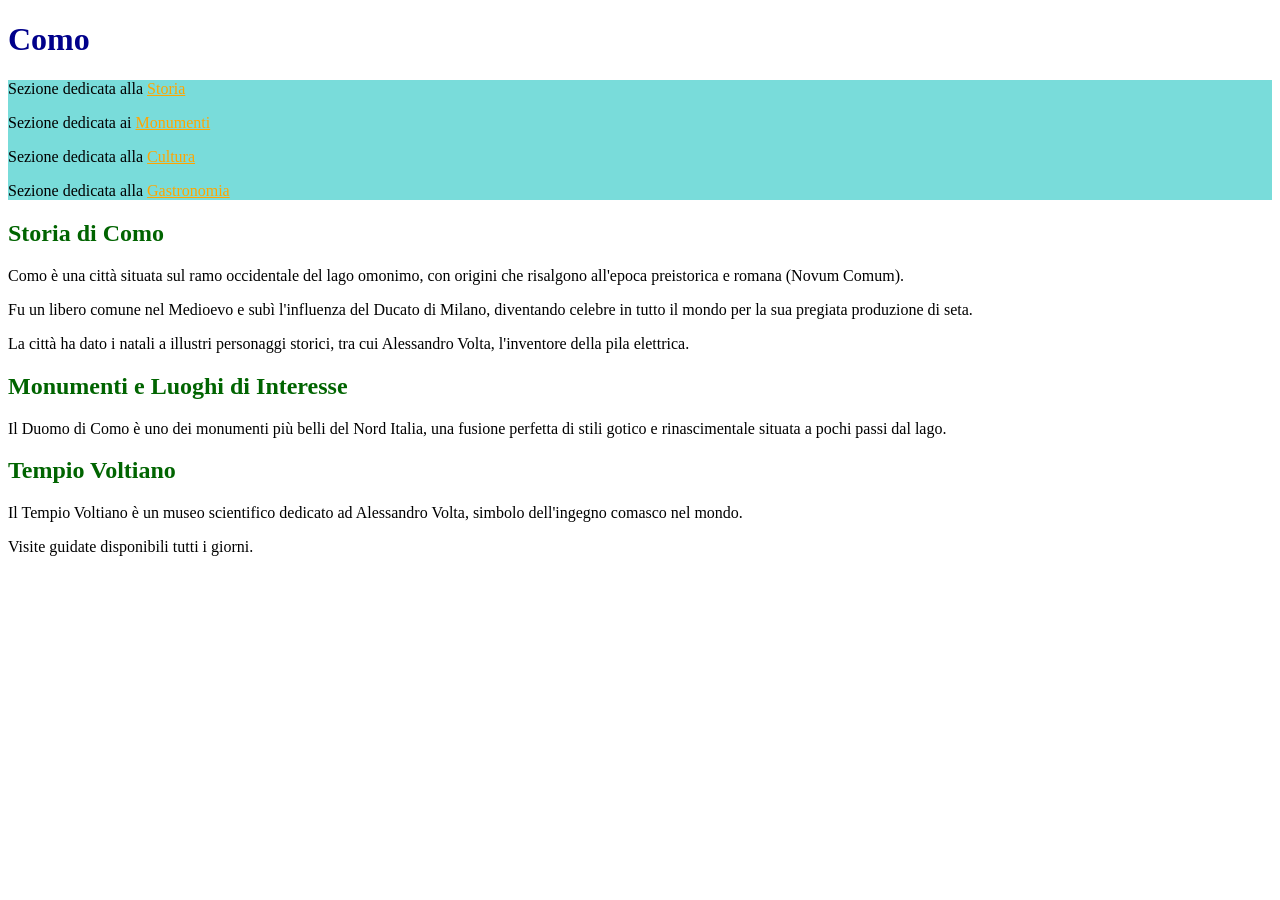
<file: ese css/esercizio1CSS.html>
<!DOCTYPE html>
<!--testo dei pragrafi generato da IA-->
<html lang="it">
<head>
    <title>Como</title>
    <link rel="stylesheet" href="esercizio1.css">
</head>
<body>
    <header>
      <h1>Como</h1> 
      <nav><!--preso da dispensa-->
          <p>Sezione dedicata alla <a href="#storia">Storia</a></p>
          <p>Sezione dedicata ai <a href="#monumenti">Monumenti</a></p>
          <p>Sezione dedicata alla <a href="#cultura">Cultura</a></p>
          <p>Sezione dedicata alla <a href="#gastronomia">Gastronomia</a></p>     
      </nav>
    </header>
    <main>
        <h2>Storia di Como</h2>
        <p>
          Como è una città situata sul ramo occidentale del lago omonimo, con origini
          che risalgono all'epoca preistorica e romana (Novum Comum).
        </p>
        <p>
          Fu un libero comune nel Medioevo e subì l'influenza del Ducato di Milano,
          diventando celebre in tutto il mondo per la sua pregiata produzione di seta.
        </p>
        <p>
          La città ha dato i natali a illustri personaggi storici, tra cui Alessandro Volta, 
          l'inventore della pila elettrica.
        </p>
        <h2>Monumenti e Luoghi di Interesse</h2>
        <p>
          Il Duomo di Como è uno dei monumenti più belli del Nord Italia, una 
          fusione perfetta di stili gotico e rinascimentale situata a pochi passi dal lago.
        </p>
        <h2>Tempio Voltiano</h2>
        <p>
          Il Tempio Voltiano è un museo scientifico dedicato ad Alessandro Volta,
          simbolo dell'ingegno comasco nel mondo.      
        </p>
        <p>Visite guidate disponibili tutti i giorni.</p>
    </main>
</body>
</html>
</file>
<file: ese css/esercizio1.css>
header h1 {
    color: darkblue;
}
nav a{
    color: orange;
}
nav {
    background-color: #79dcda;
}
main h2 {
    color: darkgreen;
}
</file>
